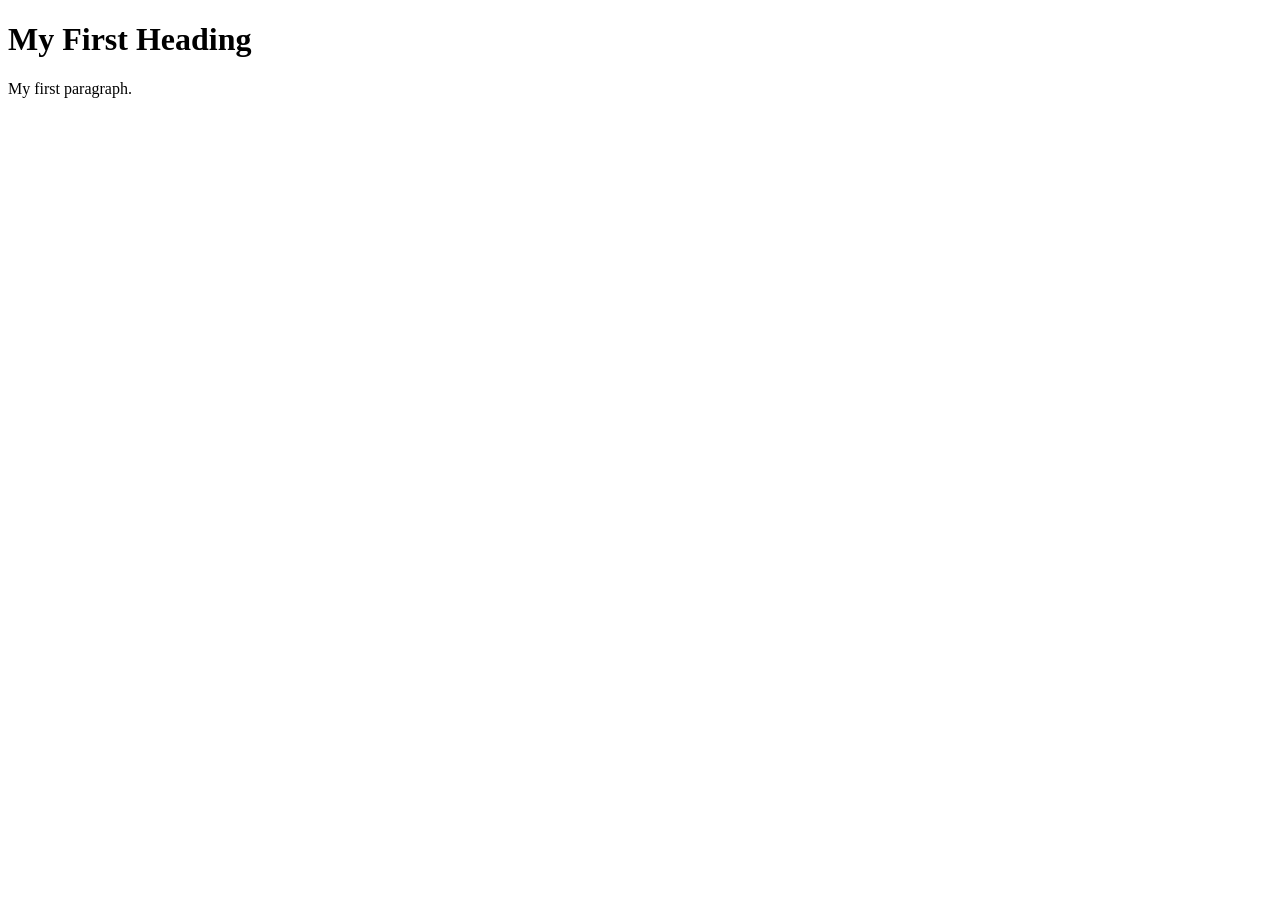
<file: Elements Challenge/index.html>
<!DOCTYPE html>
<html>
<body>

<h1>My First Heading</h1>
<p>My first paragraph.</p>

<!-- This will change the background to blue when the user clicks anywhere on the page-->
    <script>
        document.addEventListener("click", function(){
            document.body.style.backgroundColor = "blue";
        });
    </script>
</body>
</html>
</file>
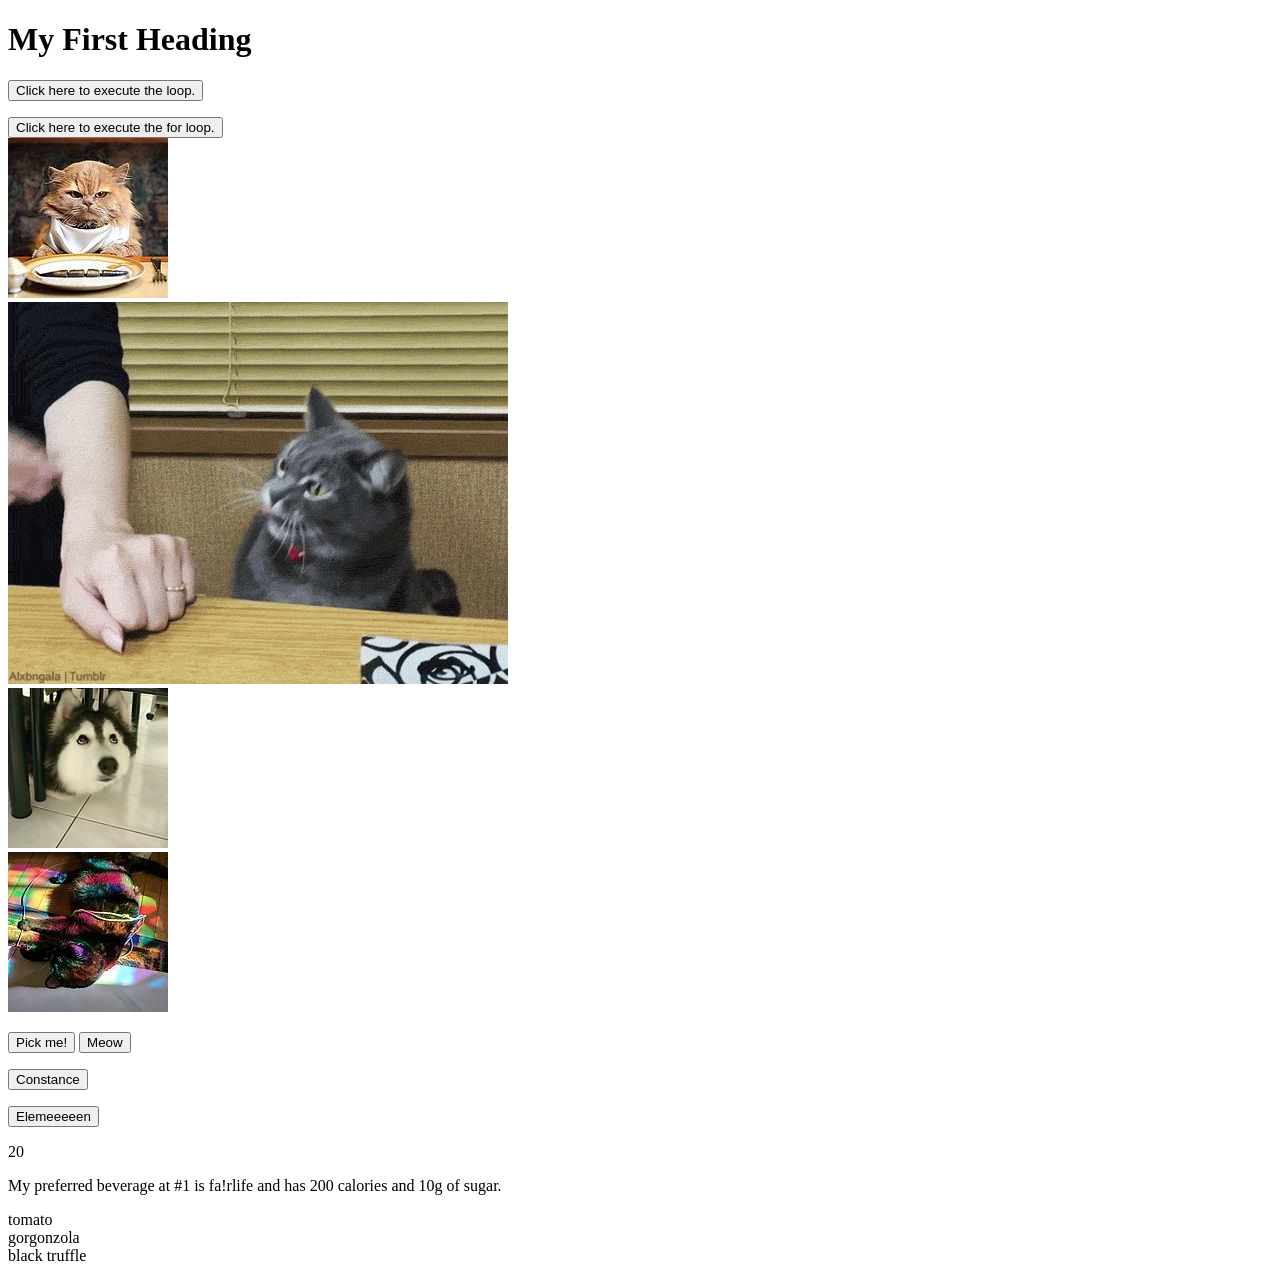
<file: Project10_loops_arrays/index.html>
<!DOCTYPE html>
<html>
    <body>
        <h1>My First Heading</h1>
        
        <p id="Loop"></p>
        <button onclick="Call_Loop()">Click here to execute the loop.</button>

        <p id="List_of_Instruments"></p>
        <button onclick="for_loop()">Click here to execute the for loop.</button><br>

        <img src="images/catdinner.jpg"><br>
        <img src="images/catmonch.gif"><br>
        <img src="images/notacat.jpg"><br>
        <img src="images/rainbowcat.jpg"><br>
        <p id="Cat"></p>
        <p id="Cat2"></p>
        <button onclick="cat_pics2()">Pick me!</button>
        <button onclick="cat_pics()">Meow</button>



        <p id="Constant"></p>
        <button onclick="constant_function()">Constance</button>

        <p id="letterman"></p>
        <button onclick="goolet()">Elemeeeeen</button>

        <p id="returns"></p>

        <p id="malk"></p>

    </body>

    <script src="JS/main.js"></script>
</html>
</file>
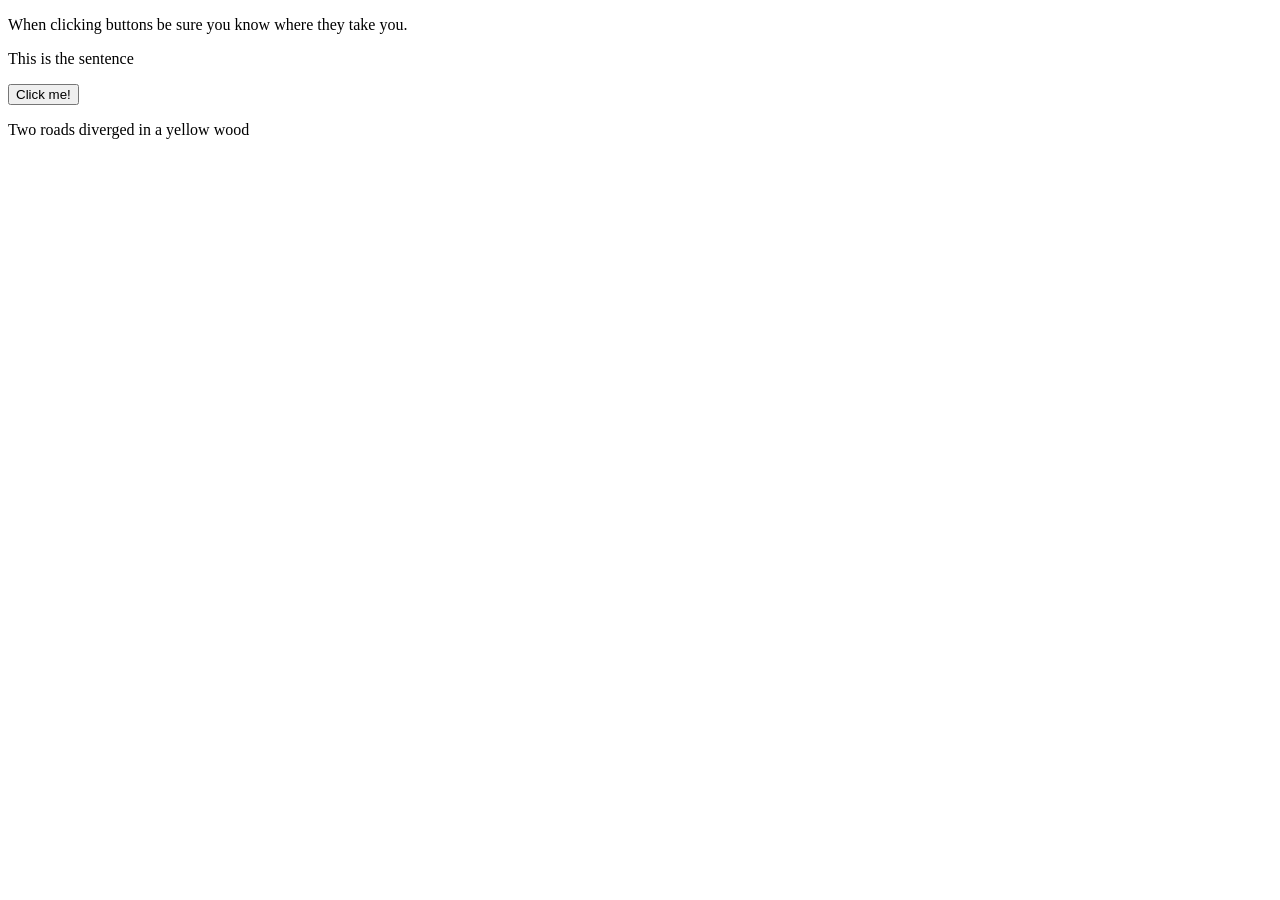
<file: Project2_functions/index.html>
<!DOCTYPE html>
<html>
<head>
    <script src="JS/main.js"></script>
</head>
    <body>
        <p id="Button_Text1">
            When clicking buttons be sure you know where they take you.
        </p>

        <div>
            <p id="concatenate" onclick="my_function()">
                <!--clicking the text here will activate "my_function"-->
                This is the sentence
            </p>
        </div>
        <button onclick="My_First_Function()" ondblclick="My_Second_Function()" id = "Button_Text">
            Click me!
        </button>

        <div>
            <p id="poetry" onclick="my_poem_function()" ondblclick="my_broken_function()">
                <!--clicking the text here will activate "my_poem_function"-->
                Two roads diverged in a yellow wood
            </p>
        </div>

    </body>
</html>
</file>
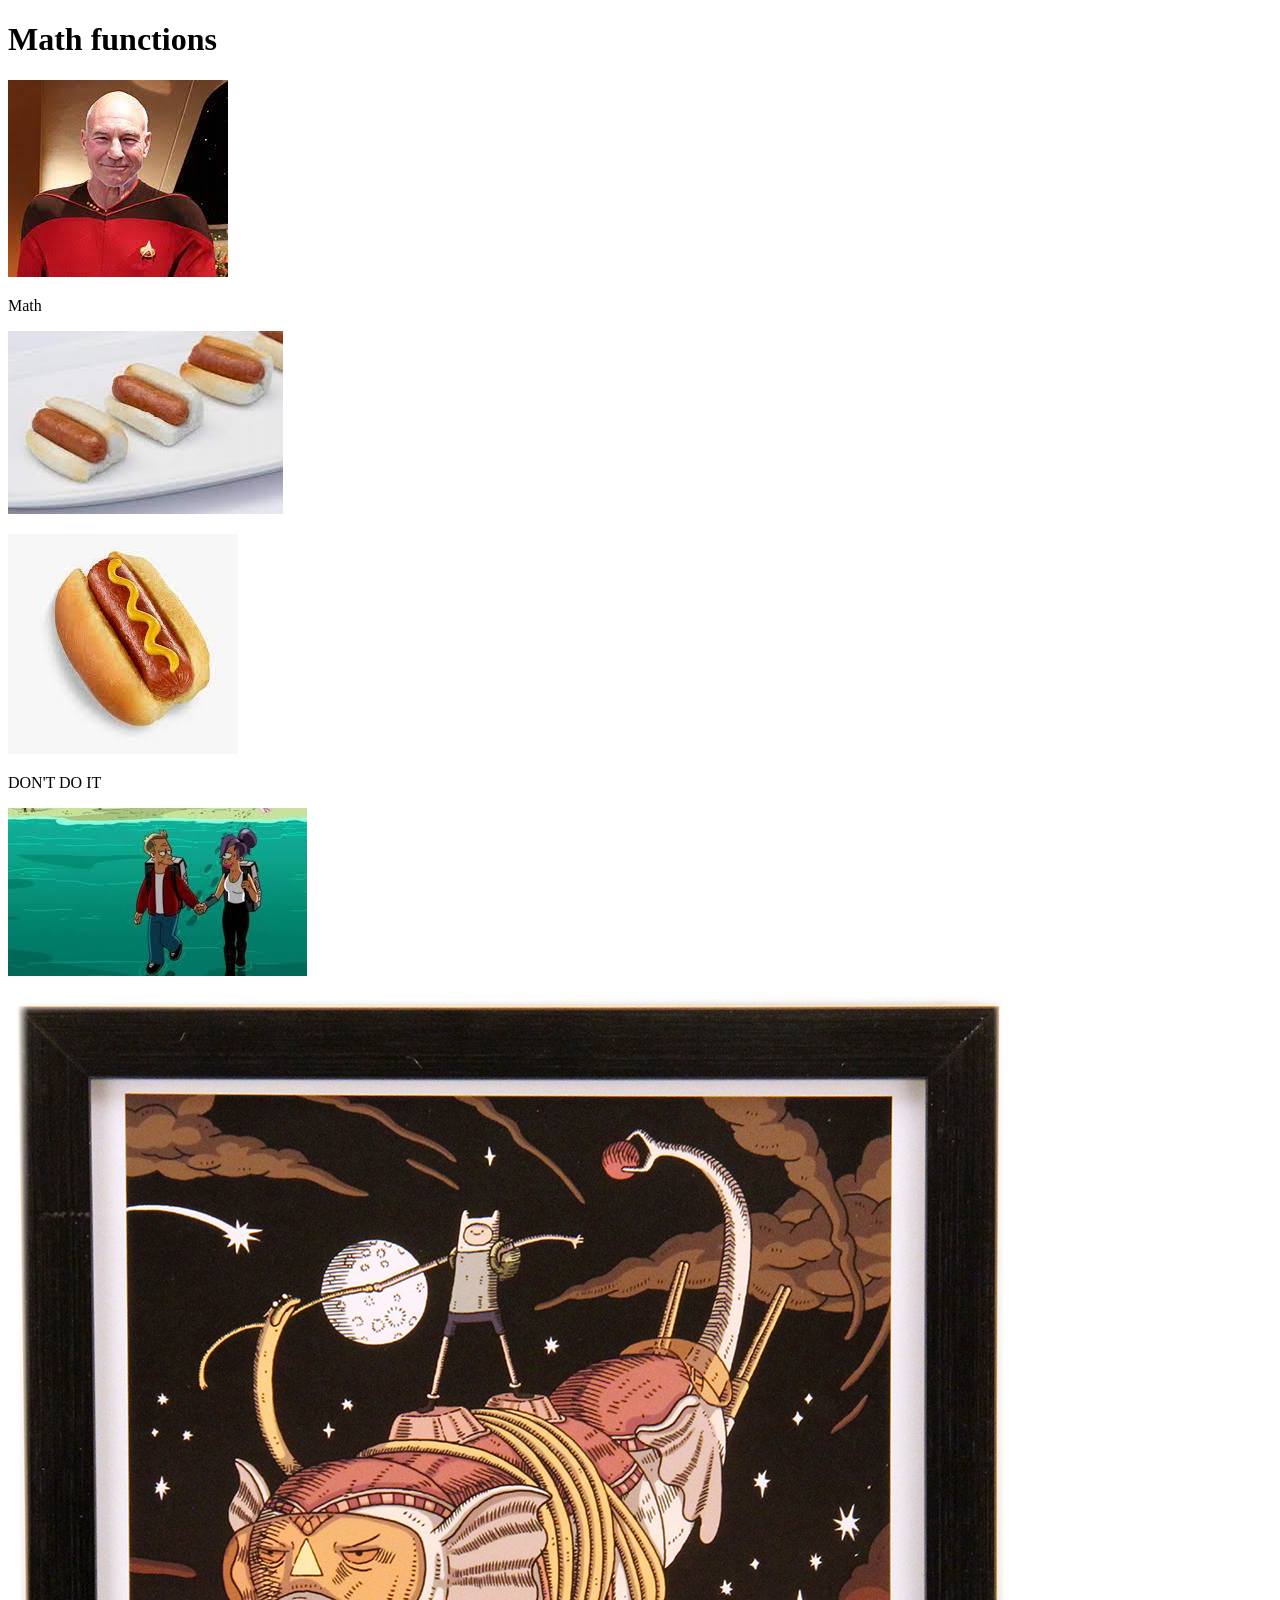
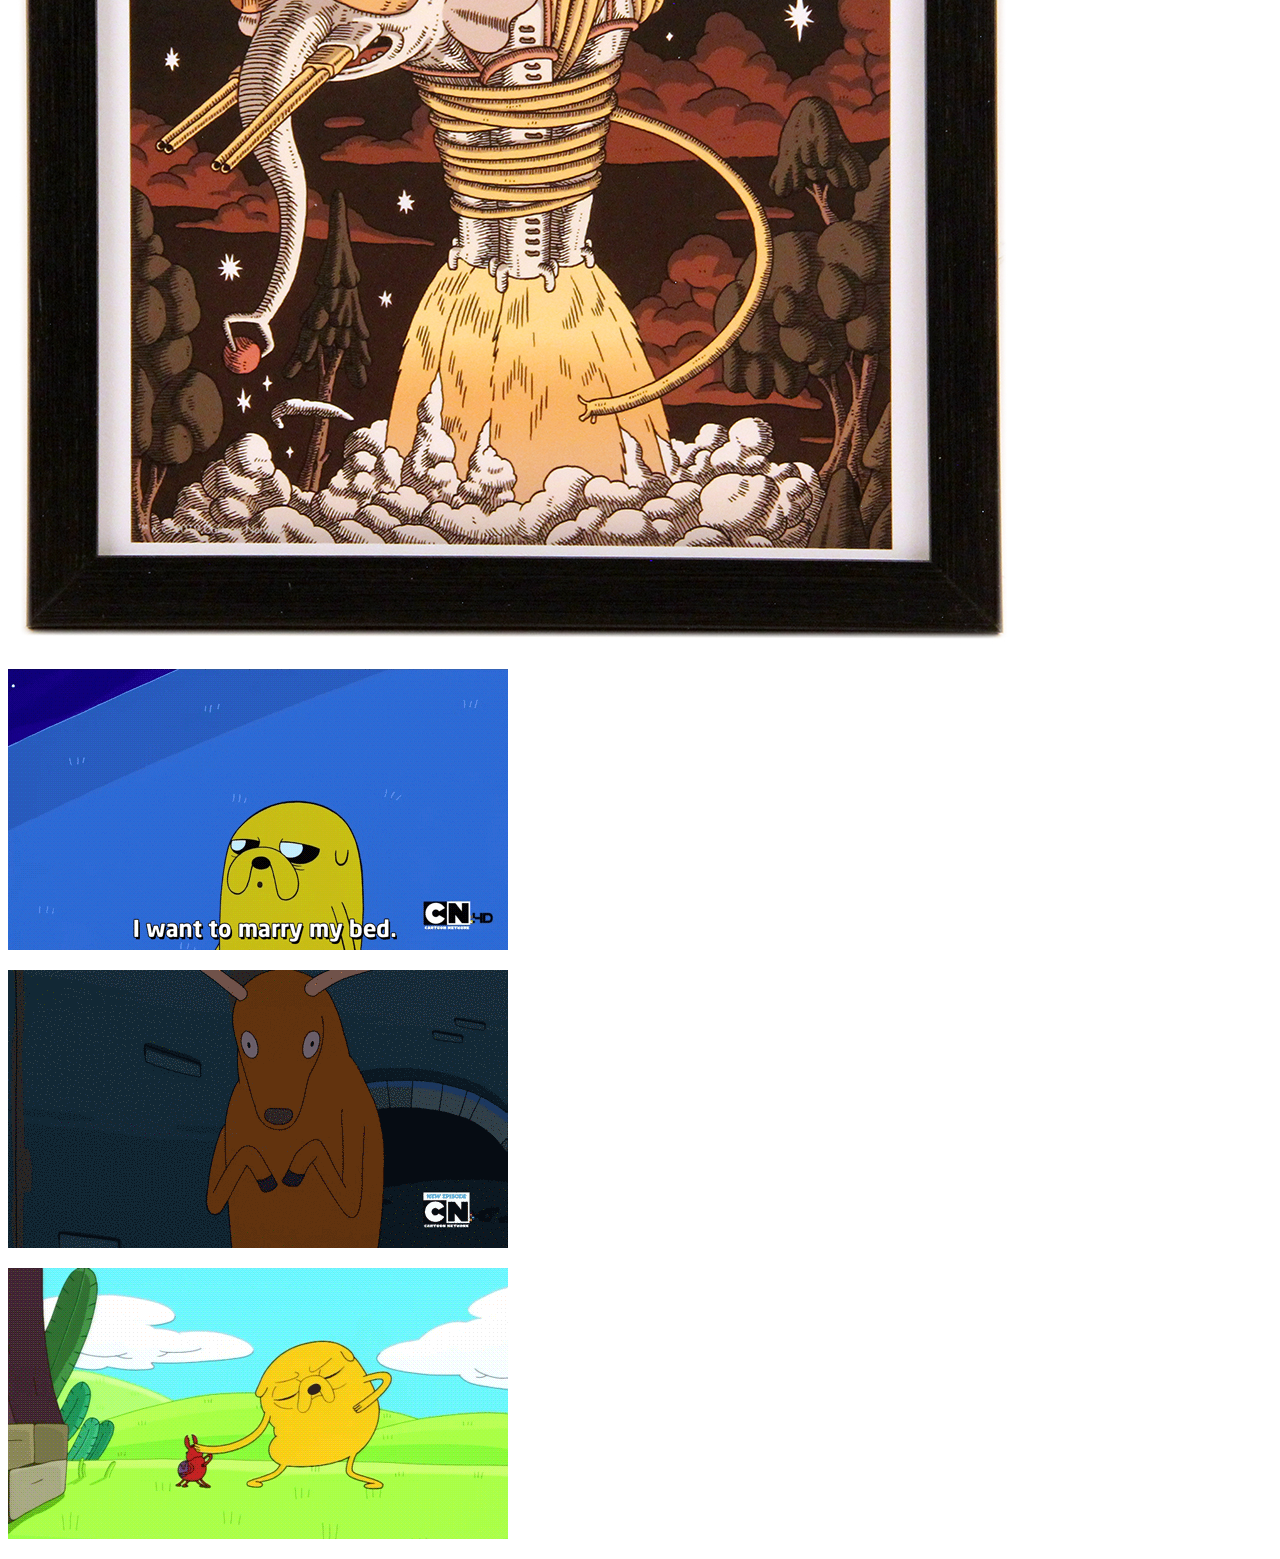
<file: Project3_math_operators/index.html>
<!DOCTYPE html>
    <html>
        <head><script src ="JS/main.js"></script></head>

        <body>

            <h1>Math functions</h1>
            
            <div>
                <p id="picard" onclick="makeItSo()">

                    <img src="images/picard.jpeg">

                </p>

                <!--This element uses a JS function where mouseover the text element calls teh function "doMath()"-->
                <p id="Math" onmouseover="doMath()" onmousewheel="reDo()">
                
                    Math
                
                </p>

                <!--clicking the element here calls the function "increMent()"-->
                <p id="doItonce" onclick="increMent()">

                    <img src="images/minihotdog.jpeg">

                </p>

                <p id="doIttwice">
                
                    <img src="images/mustarddog.jpeg">
                
                </p>
                
                <!--This element uses a JS function where when mouse enters the element it calls the function "doSubtract()"-->
                <p id="Math2" onmouseenter="doSubtract()">
                
                    DON'T DO IT

                </p>
                
                <!--On dragging the image the function is called-->
                <p id="Math3" ondragleave="divideIt()">
                    <img src="images/oldfuturama.jpeg">
                </p>

                <!--Double clicking the image will call the function "multibear"-->
                <p id="psychicTandemWarElephant" ondblclick="multiBear()">

                    <img src="images/thumb2.jpeg">
                
                </p>
                
                <!--Double clikcing the GIF will call the function "warrenAmpersand()"-->
                <p id="Jake" ondblclick="warrenAmpersand()">
               
                    <img src="images/giphy.gif">

                </p>
                <!--On dragging the image the function is called-->
                <p id="generateMe" ondrag="returnRandom()">

                    <img src="images/deer.gif">

                </p>

                <p id="runningOutofIDEAS" onclick="letUsMath()">
                
                    <img src="images/danceJake.gif">

                </p>
            </div>
        
        </body>
    </html>
</file>
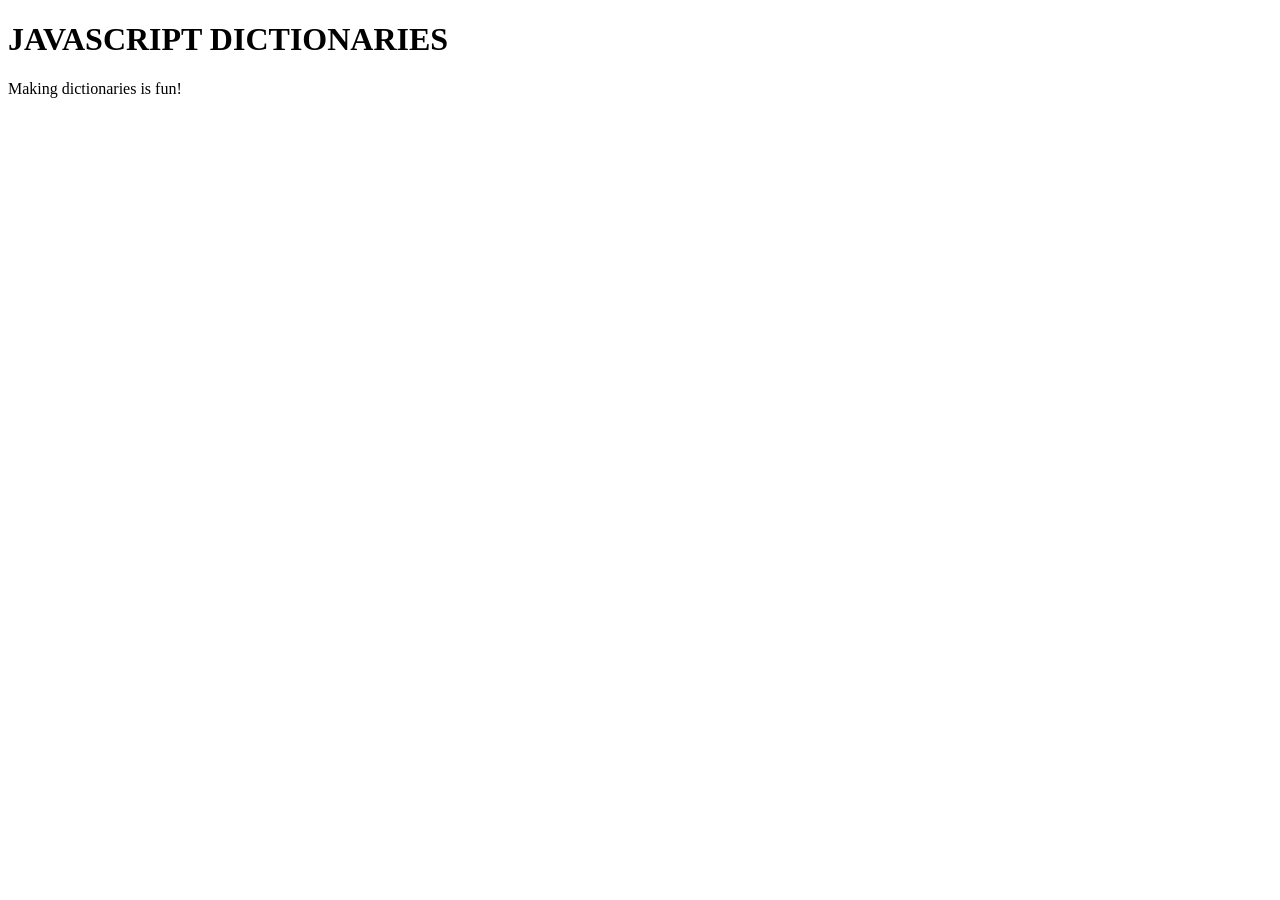
<file: Project4_dictionaries/index.html>
<!DOCTYPE html>
<html>
    <script src="JS/main.js"></script>
    <body>

        <h1>JAVASCRIPT DICTIONARIES</h1>

        <p id="dictionary" onclick="my_Dictionary()">

            Making dictionaries is fun!

        </p>



    
    </body>

</html>
</file>
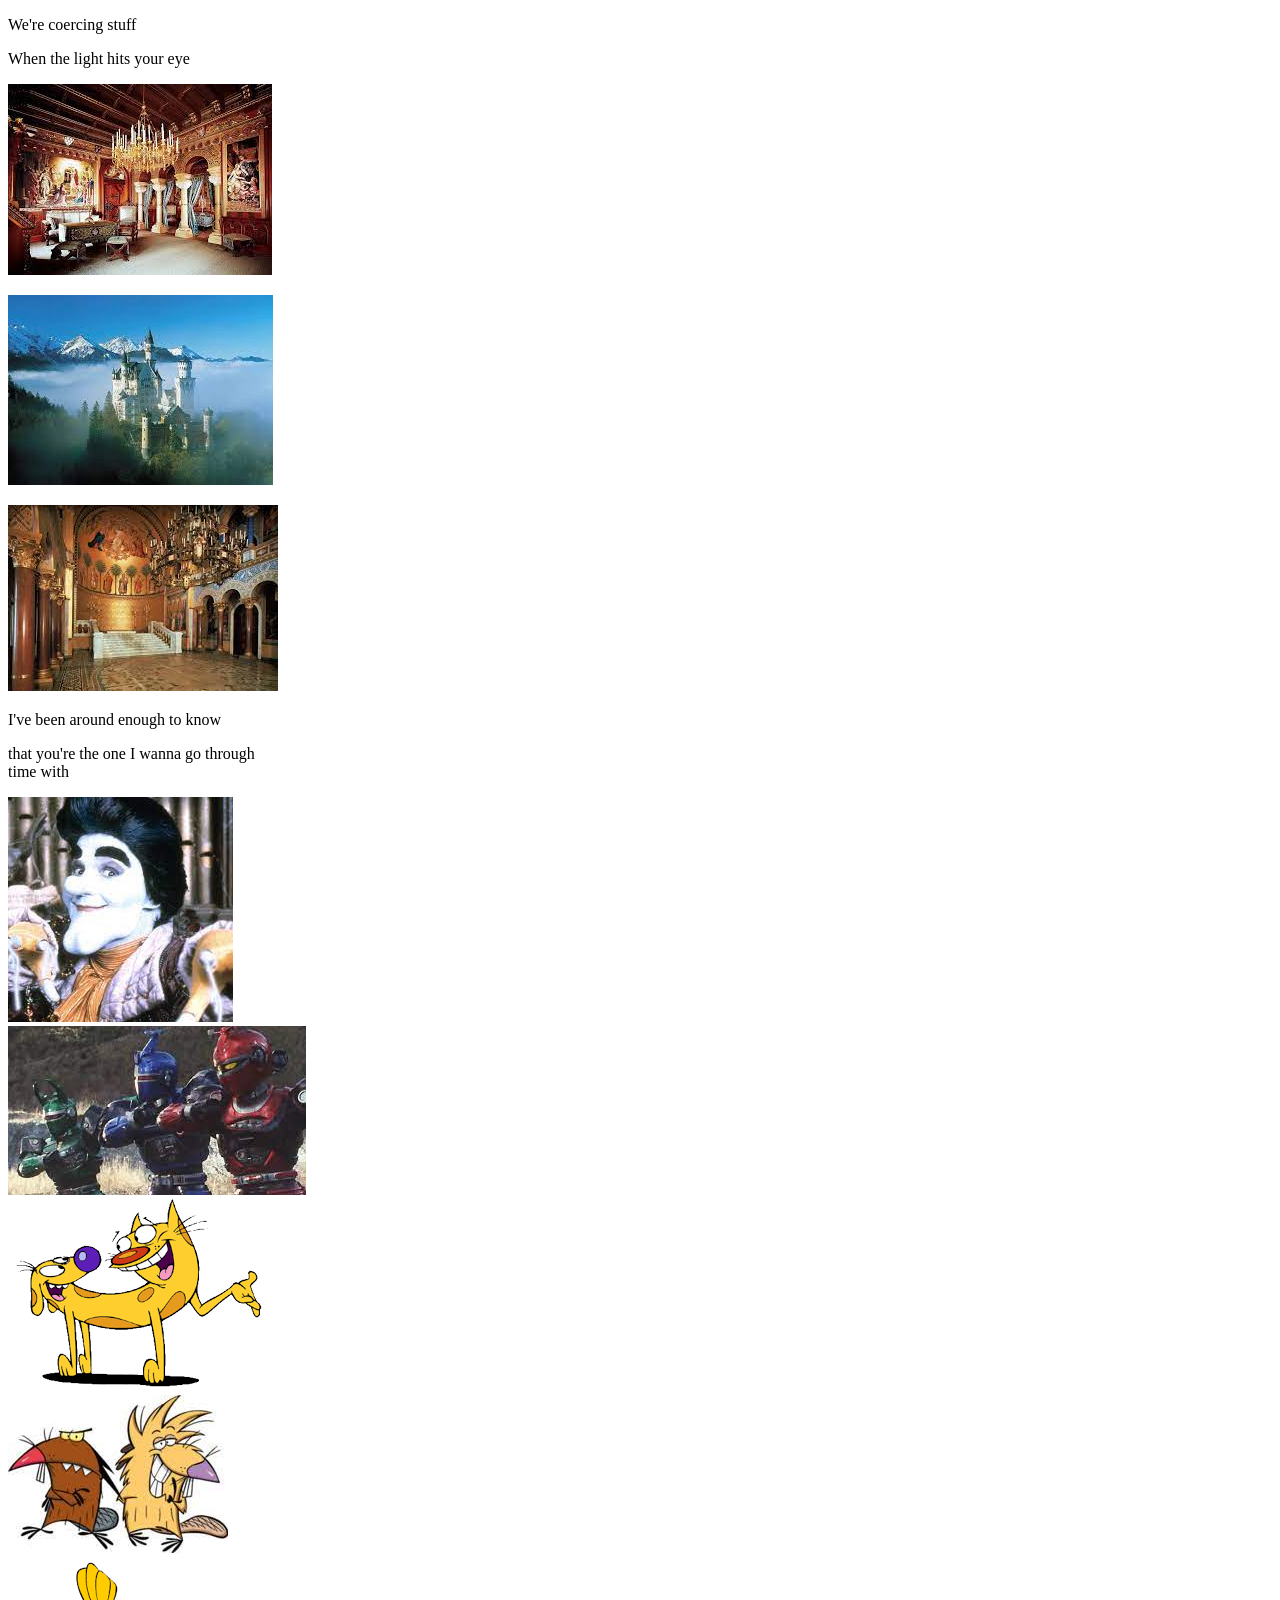
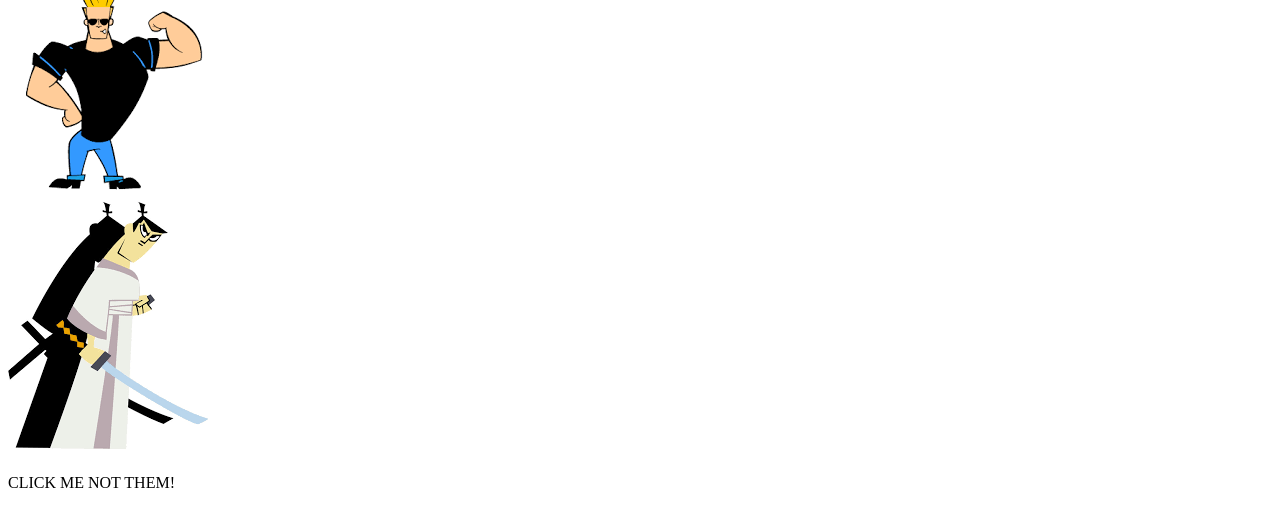
<file: Project5_comparisons_type_coercion/index.html>
<!DOCTYPE html>
    <html>
        <head><script src="JS/main.js"></script></head>
        <body>
            <div>
                <p id="coerce" onclick="whatIsIt()">
                    
                    We're coercing stuff
                
                </p>

                <p id="doIt" onclick="forceIt()">
                
                    When the light hits your eye
                
                </p>
            </div>

            <div id="one">

                <img src="images/dining.jpeg" ondblclick="makeNaan()">
            
            </div>

            <div id="two">

                <p>

                    <img src="images/neu.jpeg" ondblclick="makeGood()">

                </p>

            </div>
            
            <div id="three">
                <p>

                    <img src="images/throne.jpeg" ondblclick="makeBad()">

                </p>
            </div>

            <div id="timeEnough" onclick="infinitize()">

                <p>

                    I've been around enough to know

                </p>

            </div>

            <div id="timed" onclick="deInfinitize()">

                <p>

                    that you're the one I wanna go through
                    <br> time with

                </p>

            </div>

            <div id="yup" onclick="left()">

                <img src="images/flabber.jpeg">
                
            </div>

            <div id="nope" onclick="right()">

                <img src="images/beetles.jpeg">
                
            </div>

            <div id="cannit" onclick="whatarewe()">

                <img src="images/catdog.png">

            </div>

            <div id="uppit" onclick="makeItRain()">

                <img src="images/angered.jpeg">

            </div>

            <div id="arewe" onclick="wedoing()">
            
                <img src="images/johnny.png">

            </div>

            <div id="cantwe" onclick="allofit()">
            
                <img src="images/samurai.png">

            </div>

            <div>

                <p id="dun" onclick="not_Function()">
                
                    CLICK ME NOT THEM!

                </p>

            </div>


        </body>
    </html>
</file>
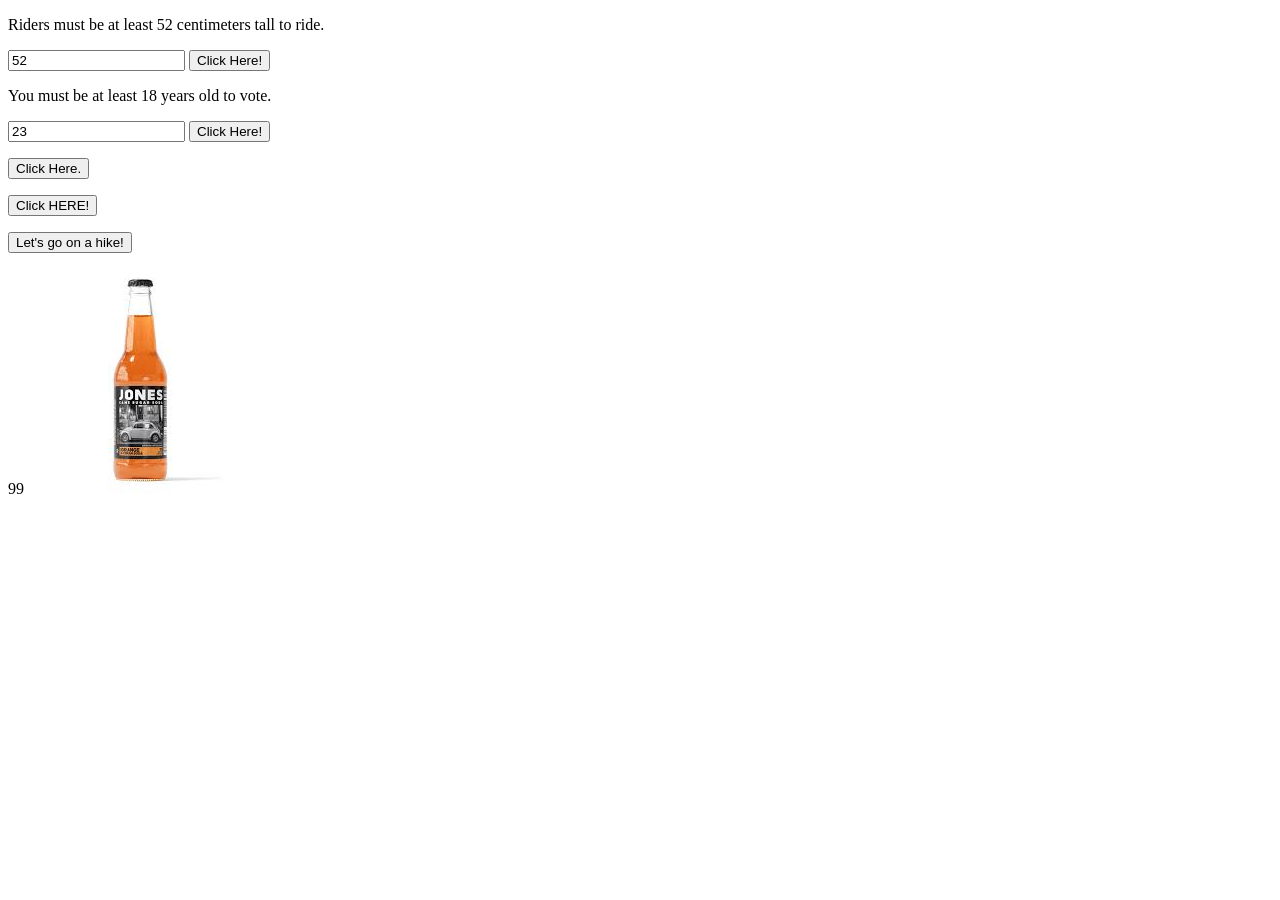
<file: Project6_ternary__operators_constructors/index.html>
<!DOCTYPE html>
    <html>
        <body> <script src="JS/main.js"></script>

            <p>Riders must be at least 52 centimeters tall to ride.</p>
            <input id="Height" value="52" />
            <button onclick="Ride_Function()">Click Here!</button>
            <p id="Ride"></p>

            <p>You must be at least 18 years old to vote.</p>
            <input id="Age" value="23" />
            <button onclick="Vote_Function()">Click Here!</button>
            <p id="Vote"></p>

            <button onclick="myFunction()">Click Here.</button>
            <p id="Keywords_and_Constructors"></p>

            <button onclick="my1Function()" ondblclick="broken()">Click HERE!</button>
            <p id="New_and_This"></p>

            <button onclick="hikeFunction ()">Let's go on a hike!</button>
            <p id="hikinghike"></p>

            <p id="Nested_Function" onclick="nesting_NEST()">
                99 <img src="images/orangesoda.jpeg">
            </p>

        </body>
    </html>
</file>
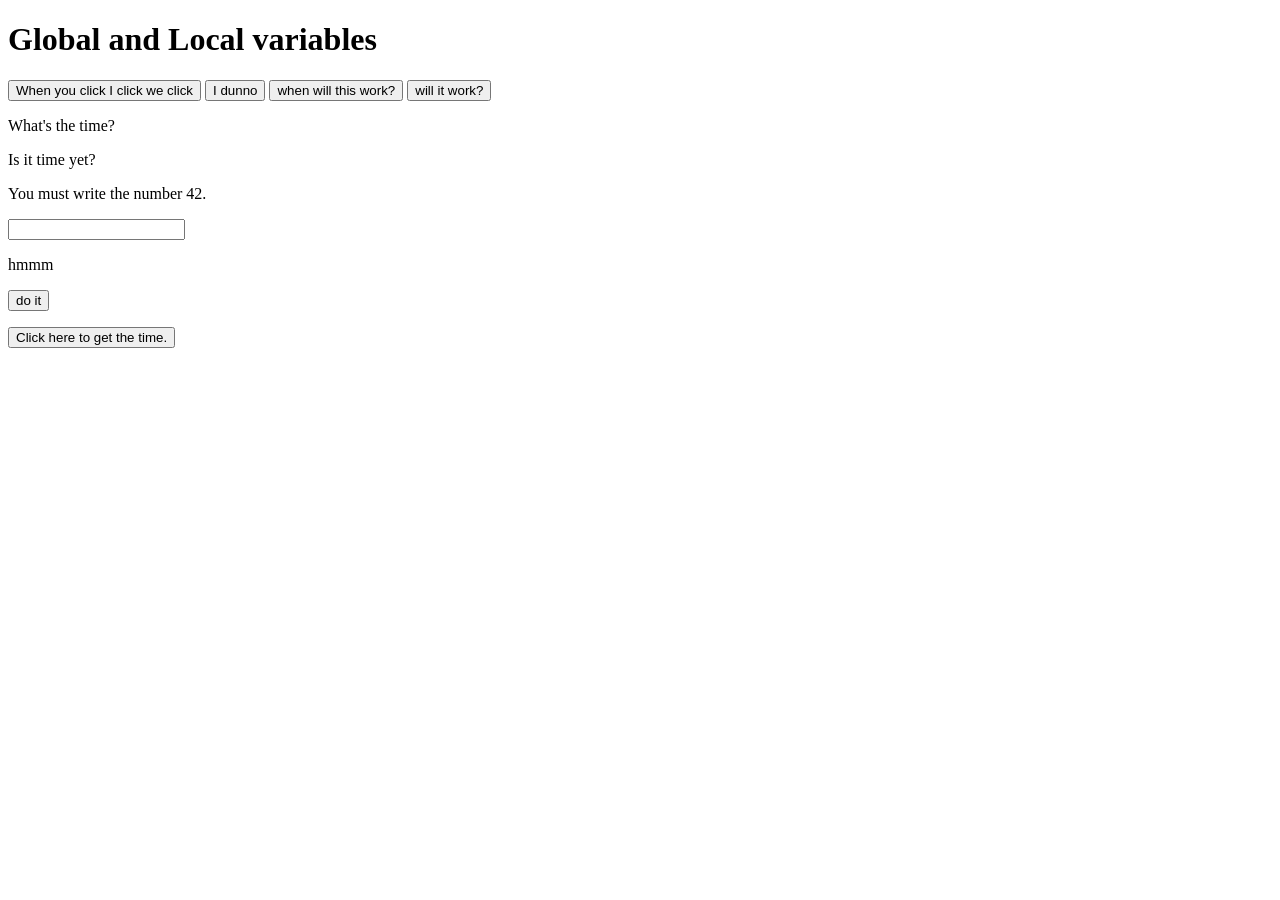
<file: Project7_scope_time_function/index.html>
<!DOCTYPE html>
    <html>

        <body><script src="JS/main.JS"></script>

            <h1>Global and Local variables</h1>

            <button id="doit" onclick="the_first_one()">When you click I click we click</button>
            
            <button id="underover" onclick="the_second_one()">I dunno</button>

            <button id="sideways" onclick="the_third_one()">when will this work?</button>

            <button id="indigo" onclick="the_fourth_one()">will it work?</button>

            <p id="dated" onclick="vowOfSilence()">
                What's the time?
            </p>

            <p id="dooms" onclick="my_own_if()">
                Is it time yet?
            </p>


            <p>
                You must write the number 42.
            </p>

            <input id="number" value=""/>

            <p id="did_you_write_it?">hmmm</p>

            <button onclick="the_answer()">do it</button>

            <p id="Time_of_day"></p>

            <button onclick="Time_function()">Click here to get the time.</button>

        </body>

    </html>
</file>
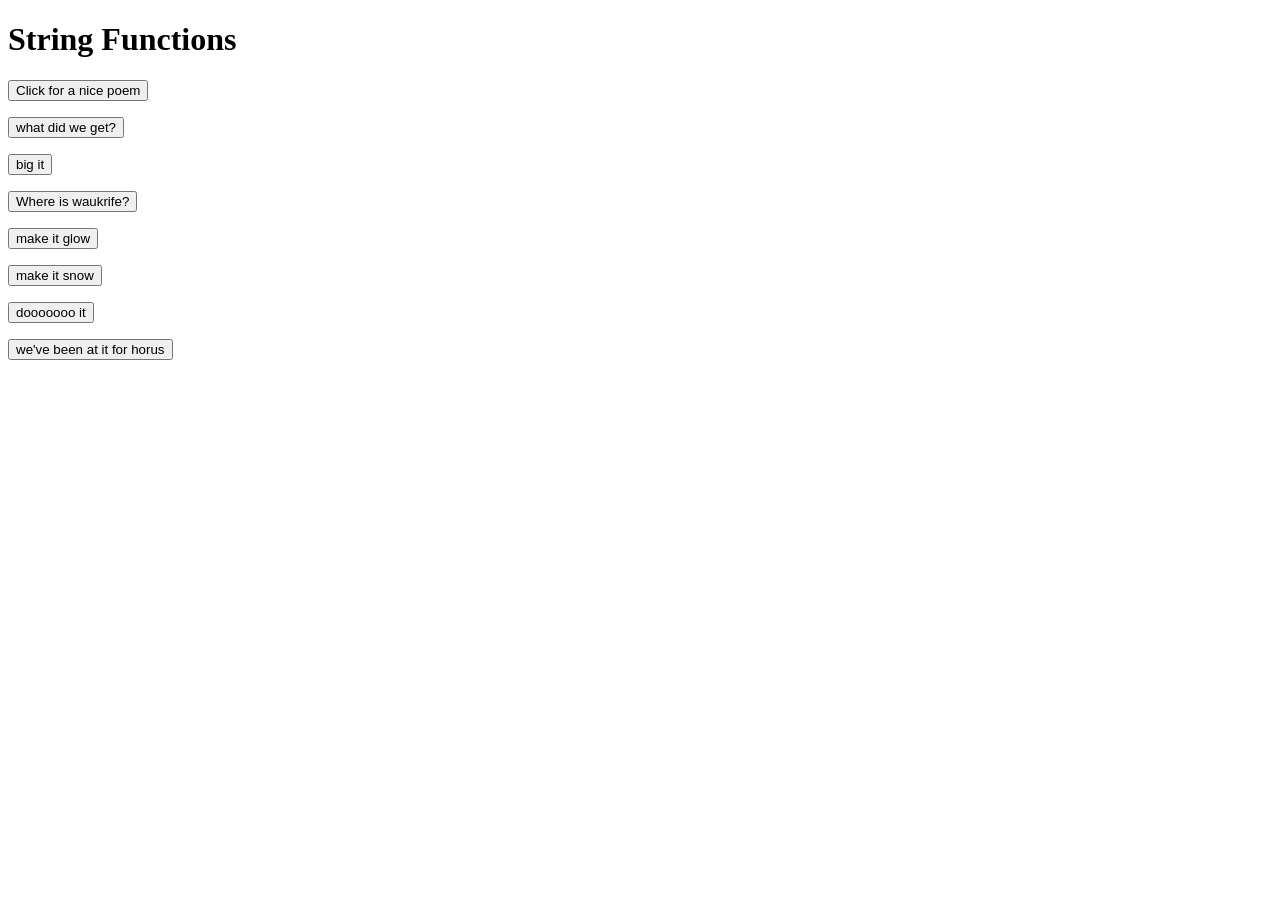
<file: Project8_string_methods/index.html>
<!DOCTYPE html>
<html>
    <body><script src="JS/main.JS"></script>
    <h1>String Functions</h1>

        <p id="stickin"></p>

        <button onclick="put_together()">Click for a nice poem</button>

        <p id="stuck"></p>

        <button onclick="slice_it()">what did we get?</button>

        <p id="upped"></p>

        <button onclick="enLarge()">big it</button>

        <p id="found"></p>

        <button onclick="foundit()">Where is waukrife?</button>

        <p id="num2str"></p>

        <button onclick="str_method()">make it glow</button>

        <p id="num2strlength"></p>

        <button onclick="length_method()">make it snow</button>

        <p id="constr"></p>

        <button onclick="fixed_method()">dooooooo it</button>

        <p id="valuable"></p>

        <button onclick="value_method()">we've been at it for horus</button>

    </body>
</html>
</file>
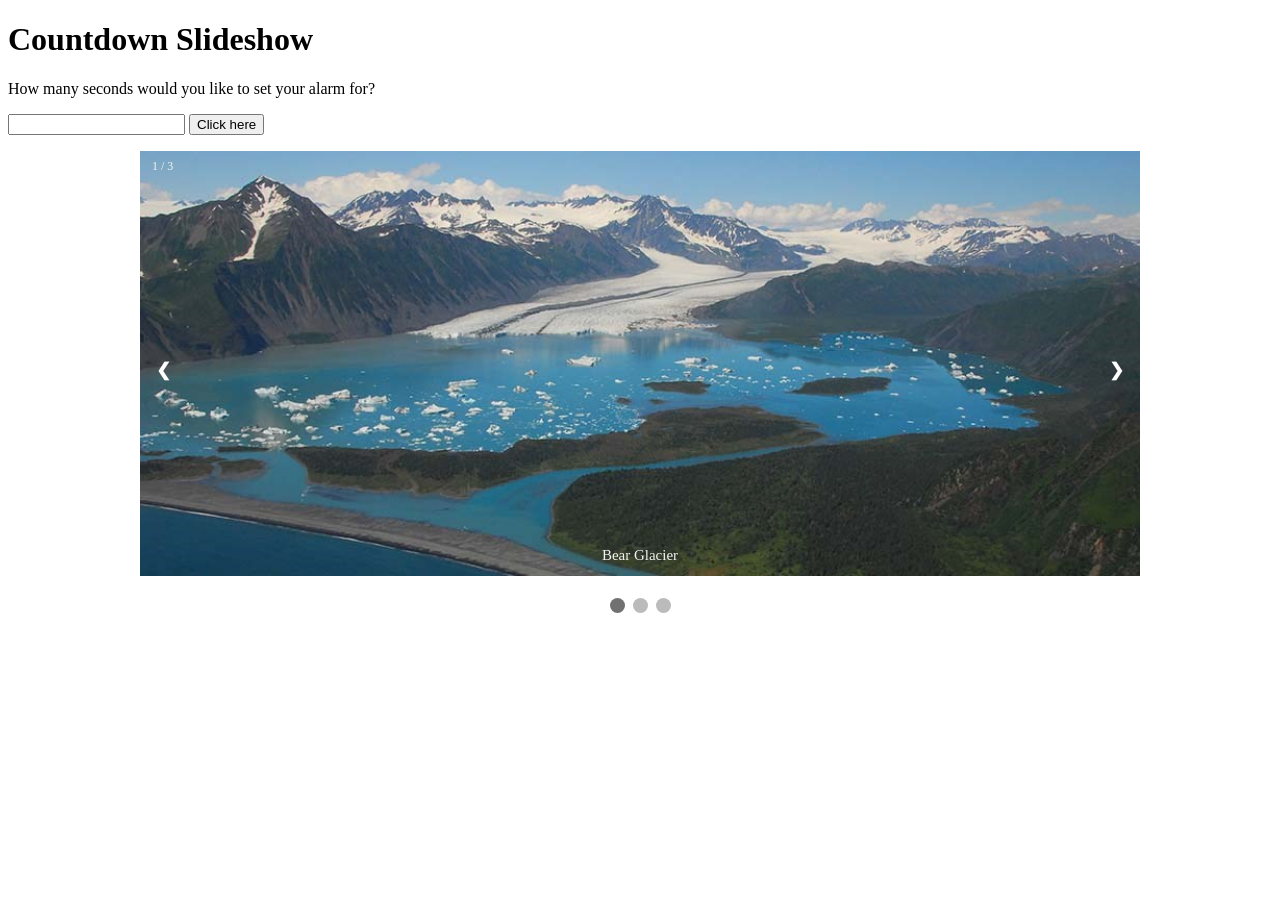
<file: Project9_countdown_slideshow/index.html>
<!DOCTYPE html>
<html>
    <head><link rel="stylesheet" type="text/css" href="CSS/main.css"></head>
    <body>

        <h1>Countdown Slideshow</h1>

        <p>How many seconds would you like to set your alarm for?</p>
        <input id="seconds" value="" />
        <button onclick="countdown()">Click here</button>
        <p id="timer"></p>

        <!-- Slideshow container -->
        <div class="slideshow-container">

            <!-- Full-width images with number and caoption text -->
            <div class="mySlides fade">
                <div class="numbertext">1 / 3</div>
                <img src="images/bearglacier.png" style="width:100%">
                <div class="text">Bear Glacier</div>
            </div>

            <div class="mySlides fade">
                <div class="numbertext">2 / 3</div>
                <img src="images/exitglacier.jpg" style="width:100%">
                <div class="text">Exit Glacier</div>
            </div>

            <div class="mySlides fade">
                <div class="numbertext">3 / 3</div>
                <img src="images/wrangellglacier.jpeg" style="width:100%">
                <div class="text">Wrangell</div>
            </div>

            <!-- Next and previous buttons -->
            <a class="prev" onclick="plusSlides(-1)">&#10094;</a>
            <a class="next" onclick="plusSlides(1)">&#10095;</a>
        </div>
        <br>

        <!-- The dots/circles -->
        <div style="text-align:center">
            <span class="dot" onclick="currentSlide(1)"></span>
            <span class="dot" onclick="currentSlide(2)"></span>
            <span class="dot" onclick="currentSlide(3)"></span>
        </div>

        <script src="JS/main.js"></script>
    </body>
</html>
</file>
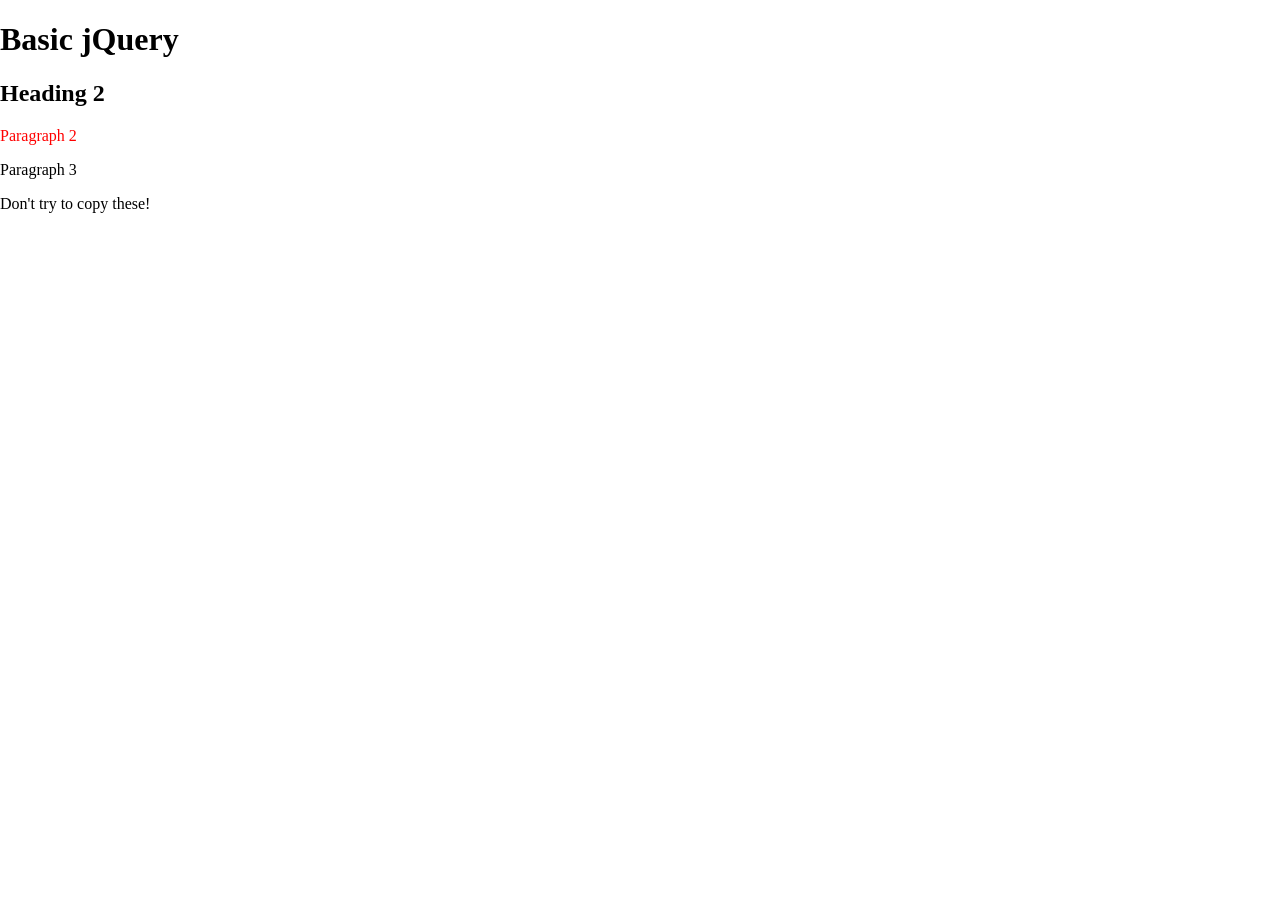
<file: jQuery/jQuery.html>
<!DOCTYPE html>
<html>
    <head>
        <script src="https://ajax.googleapis.com/ajax/libs/jquery/3.4.0/jquery.min.js"></script>
    </head>
    <script>
        //A bunch of html stuff that will be added into the page when it's ready
        $(document).ready(function(){
            $("html").append(
                "<body>\
                    <div id='container'>\
                        <div id='inner'>\
                            <h1>Basic jQuery</h1>\
                            <h2 id='1'>Heading 2</h2>\
                            <p id='2'>Paragraph 2</p>\
                            <p id='3'>Paragraph 3</p>\
                            <p id='4'>Don't try to copy these!</p>\
                        </div>\
                    </div>\
                </body>"
            );
            //sets the element id'd by '2' to the color red
            $("#2").css({"color":"red"});
            //when clicking the element id'd by '3' it hides the 'h1' element
            $("#3").click(function() {
                $("h1").hide();
            });
            //when clicking 'p' elements it hides the rest of the 'p' elements
            $("p").click(function() {
                $("p").hide( 500 );
            })
            // when clicking the element id'd by '1' the console prints a phrase after one click, and another phrase after a second click
            $("#1").one( "click", firstClick );
            function firstClick() {
                console.log( "Why did you click this one?!" );

                $( this ).click( function() { console.log( "You must never click again!" ); } );
            }
            });
    </script>
</html>
</file>
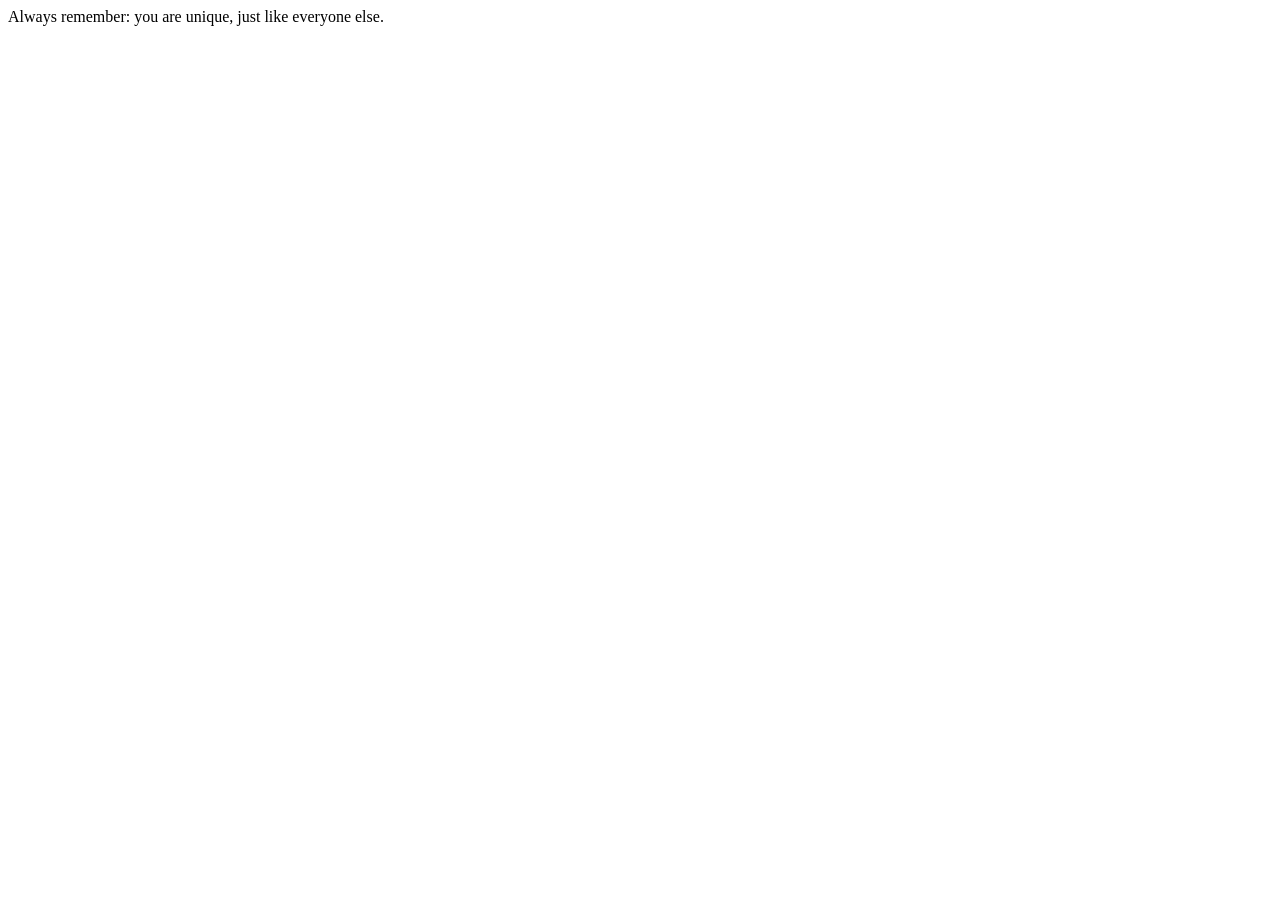
<file: Various_JS_projects/devtoolsassignment.html>
<!DOCTYPE html>
<html lang="en">
    <head>
        <meta charset="UTF-8">
    </head>
    <body>
        <script>
            A = "Always ";
            B = "remember: ";
            document.write(A + B);

            X ="you ";
            Y ="are ";
            document.write(X + Y);

            M ="unique, " ;
            N ="just like everyone else.";
            document.write(M + N);
        </script>

    </body>
</html>
</file>
<file: Project9_countdown_slideshow/CSS/main.css>
* {box-sizing: border-box;}

/* Slideshow container */
.slideshow-container {
    max-width: 1000px;
    position: relative;
    margin: auto;
}

/* Hide the images by default */
.mySlides {
    display: none;
    object-fit: contain;
}

/*Next & previous buttons */
.prev, .next {
    cursor: pointer;
    position: absolute;
    top: 50%;
    width: auto;
    margin-top: -22px;
    padding: 16px;
    color: white;
    font-weight: bold;
    font-size: 18px;
    transition: 0 3px 3px 0;
    user-select: none;
}

/* Position the "next button" to the right */
.next {
    right: 0;
    border-radius: 3px 0 0 3px;
}

/* On hover, add a black backgroudn color with a little bit see-through */
.prev:hover, .next:hover {
    background-color: rgba(0, 0, 0, 0.8);
}

/* Caption text */
.text {
    color: #f2f2f2;
    font-size: 15px;
    padding: 8px 12px;
    position: absolute;
    bottom: 8px;
    width: 100%;
    text-align: center;
}

/* Number text (1/3 etc) */
.numbertext {
    color: #f2f2f2;
    font-size: 12px;
    padding: 8px 12px;
    position: absolute;
    top: 0;
}

/* The dots/bullets/indicators */
.dot {
    cursor: pointer;
    height: 15px;
    width: 15px;
    margin: 0 2px;
    background-color: #bbb;
    border-radius: 50%;
    display: inline-block;
    transition: background-color 0.6s ease;
}

.active, .dot:hover {
    background-color: #717171;
}

@keyframes fade {
    from {opacity: .4}
    to {opacity: 1}
}
</file>
